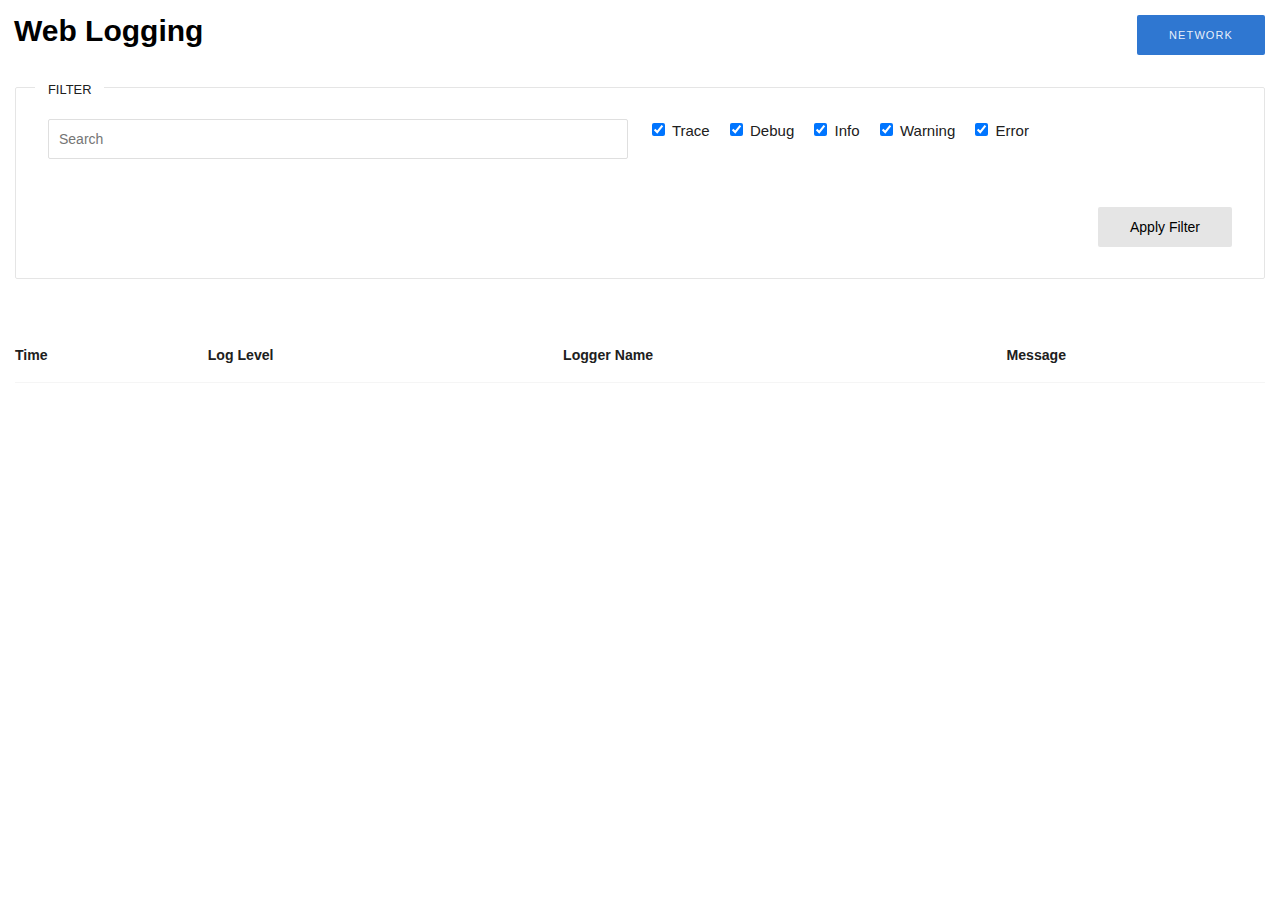
<file: web-logging/target/classes/public/index.html>
<!DOCTYPE html>
<html>
	<head>
		<title>Web Logging</title>

		<meta charset="utf-8" />
		<meta name="viewport" content="width=device-width, initial-scale=1" />

		<link rel="stylesheet" type="text/css" href="css/kube.min.css" />
		<link rel="stylesheet" type="text/css" href="css/style.css" />
		<link rel="stylesheet" type="text/css" href="vendor/vis.min.css" />

	</head>
	<body onload="start()">
		<row>
			<column cols="4">
				<h1>Web Logging</h1>
			</column>
			<column cols="8" class="text-right">
				<button type="primary" upper id="logging-button" onclick="showLogging()" class="hide">Logging</button>
				<button type="primary" upper id="network-button" onclick="showNetwork()">Network</button>
			</column>
		</row>
		<row id="filters">
			<column cols="12">
				<fieldset>
					<legend>Filter</legend>
					<form class="forms">
						<row>
							<column cols="6">
								<input id="search-text" type="text" name="search" placeholder="Search">
							</column>
							<column cols="6">
								<section class="checkbox-list">
									<label><input id="trace-level" type="checkbox" checked> Trace</label>
									<label><input id="debug-level" type="checkbox" checked> Debug</label>
									<label><input id="info-level" type="checkbox" checked> Info</label>
									<label><input id="warning-level" type="checkbox" checked> Warning</label>
									<label><input id="error-level" type="checkbox" checked> Error</label>
								</section>
							</column>
						</row>
						<row>
							<column cols="12">
								<section class="checkbox-list" id="loggers">
								</section>
							</column>
						</row>
					</form>
					<button class="right" onclick="applyFilter()">Apply Filter</button>
				</fieldset>
			</column>
		</row>
		<row id="log-table">
			<column cols="12">
				<table>
					<thead>
						<tr>
							<th>Time</th>
							<th>Log Level</th>
							<th>Logger Name</th>
							<th>Message</th>
						</tr>
					</thead>
					<tbody id="log-table-body">
						<tr>
							<td></td>
							<td></td>
							<td></td>
							<td></td>
						</tr>
					</tbody>
				</table>
			</column>
		</row>
		<row id="network" class="hide">
			<column cols="12">
				<div id="network-graph"></div>
			</column>
		</row>
		<script type="text/javascript" src="vendor/vis.min.js"></script>
		<script type="text/javascript" src="js/controller.js"></script>
	</body>
</html>
</file>
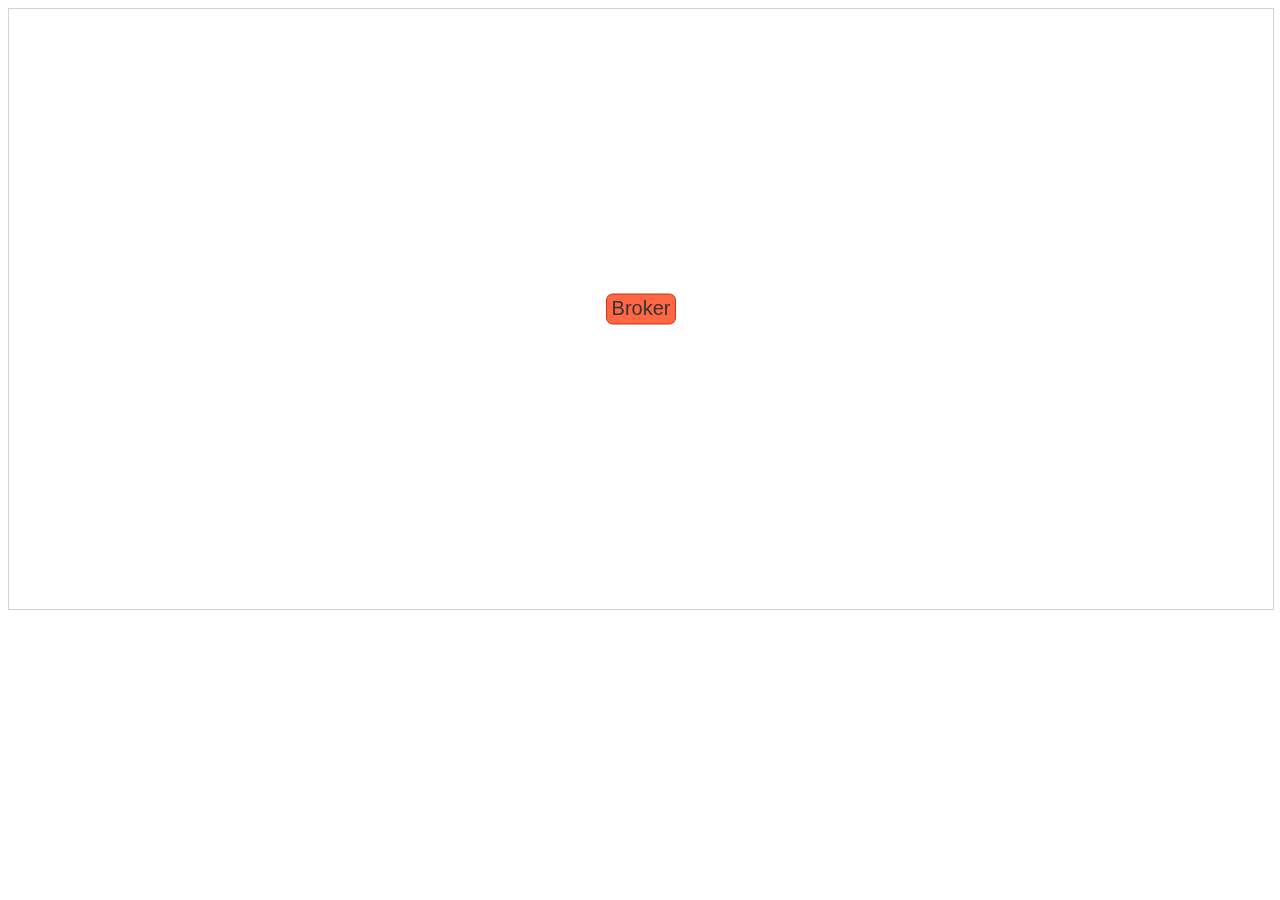
<file: web-logging/target/classes/public/test.html>
<!DOCTYPE html>
<html>
<head>
	<title>Web Logging</title>

	<meta charset="utf-8" />
	<meta name="viewport" content="width=device-width, initial-scale=1" />
	<link rel="stylesheet" type="text/css" href="vendor/vis.min.css" />
	<style>
	#network-graph {
		width: 100%;
		height: 600px;
		border: 1px solid lightgray;
	}
	</style>
</head>
<body>

	<div id="network-graph"></div>

	<script type="text/javascript" src="vendor/vis.min.js"></script>
	<script>
	nodes = new vis.DataSet();
	edges = new vis.DataSet();

	var container = document.getElementById("network-graph");
	nodes.add({id: "broker", label: "Broker", color: "#FFCC44", shape: "box", font:{size:20}});


	function highlightNode(id, highlightColor, time) {
		nodes.update({id: id, color: highlightColor});

			function resetHightlight() {
				nodes.update({id: id, color: DEFAULT_COLOR});
			}

			setTimeout(resetHightlight, time);
	}

	var DEFAULT_COLOR = '#66AAFF';
	var ACTIVE_COLOR = '#DDDD22';
	var SUCCESS_COLOR = '#22DD22';
	var ERROR_COLOR = '#FF6644';

	highlightNode("broker", ERROR_COLOR, 2000);

	var data = {
		nodes: nodes,
		edges: edges
	};
	var options = {
		autoResize: true,
		height: '100%',
		width: '100%',
		interaction:{
			dragNodes:false,
			dragView: true,
			hover: false,
		},
		physics: {
			enabled: true
		}
	}
	network = new vis.Network(container, data, options);


	</script>
</body>
</html>
</file>
<file: web-logging/target/classes/public/css/style.css>
body {
	margin: 1em;
}

.content {
    padding: 1em;
}

.TRACE {
	background-color: #fff;
}

.DEBUG {
	background-color: #fff;
}

.INFO {
	background-color: #fff;
}

.WARN {
	background-color: #ffd849;
}

.ERROR {
	background-color: #ff634f;
}

#network-graph {
            width: 100%;
            height: 600px;
            border: 1px solid lightgray;
        }
</file>
<file: web-logging/target/classes/public/css/kube.min.css>
html{box-sizing: border-box;}*,*:before,*:after{box-sizing: inherit;}img{box-sizing: content-box;}*{margin: 0;padding: 0;border: 0;outline: 0;font-size: 100%;vertical-align: baseline;background: transparent;}a:active,a:hover{outline: 0;}audio:not([controls]){display: none;height: 0;}blockquote,q{quotes: none;}blockquote p:before,blockquote p:after,q:before,q:after{content: '';content: none;}table{border-collapse: collapse;border-spacing: 0;}caption,th,td{text-align: left;vertical-align: top;}thead th,thead td{font-weight: bold;vertical-align: bottom;}a img,th img,td img{vertical-align: top;}button,input,select,textarea{margin: 0;}textarea{overflow: auto;vertical-align: top;resize: vertical;}button{width: auto;overflow: visible;}input[type="reset"],input[type="submit"],input[type="file"],input[type="radio"],input[type="checkbox"],select,button{cursor: pointer;}button:active,button:focus{outline: none;}input::-moz-focus-inner,button::-moz-focus-inner{border: 0;padding: 0;}input[type="radio"],input[type="checkbox"]{font-size: 110%;position: relative;margin-right: 3px;padding: 0;}input[type="search"]{-webkit-appearance: textfield;}input[type="search"]::-webkit-search-decoration,input[type="search"]::-webkit-search-cancel-button{-webkit-appearance: none;}hr{display: block;box-sizing: content-box;height: 1px;border: 0;border-top: 1px solid rgba(0, 0, 0, 0.1);}img,video,audio,embed,object{max-width: 100%;}img,video,embed,object{height: auto;}embed,object{height: 100%;}img{vertical-align: middle;-ms-interpolation-mode: bicubic;}html{font-size: 62.5%;}body{font-family: 'Helvetica Neue', Helvetica, Arial, sans-serif;font-size: 1.5em;line-height: 24px;background: #ffffff;color: #202020;}a{color: #256bc9;}a:hover{-moz-transition: all linear 0.2s;transition: all linear 0.2s;color: #e21e3b;}.title,h1,h2,h3,h4,h5,h6{font-weight: bold;color: #000000;text-rendering: optimizeLegibility;}.title,h1{margin-bottom: 16px;}h2,h3,h4,h5,h6{margin-bottom: 8px;}.title,h1,h2,h3,h4{margin-left: -1px;}.title{font-size: 4.8rem;line-height: 56px;}h1{font-size: 3rem;line-height: 32px;}h2{font-size: 2.4rem;line-height: 32px;}h3{font-size: 2rem;line-height: 24px;}h4{font-size: 1.8rem;line-height: 24px;}h5{font-size: 1.6rem;line-height: 24px;}h6{font-size: 1.5rem;line-height: 24px;text-transform: uppercase;}p + h1,ul + h1,ol + h1,dl + h1,blockquote + h1,hr + h1,pre + h1,table + h1,form + h1,figure + h1,address + h1,p + h2,ul + h2,ol + h2,dl + h2,blockquote + h2,hr + h2,pre + h2,table + h2,form + h2,figure + h2,address + h2,p + h3,ul + h3,ol + h3,dl + h3,blockquote + h3,hr + h3,pre + h3,table + h3,form + h3,figure + h3,address + h3,p + h4,ul + h4,ol + h4,dl + h4,blockquote + h4,hr + h4,pre + h4,table + h4,form + h4,figure + h4,address + h4,p + h5,ul + h5,ol + h5,dl + h5,blockquote + h5,hr + h5,pre + h5,table + h5,form + h5,figure + h5,address + h5,p + h6,ul + h6,ol + h6,dl + h6,blockquote + h6,hr + h6,pre + h6,table + h6,form + h6,figure + h6,address + h6{margin-top: 24px;}ul,ol,ul ul,ol ol,ul ol,ol ul{margin: 0 0 0 24px;}ol ol li{list-style-type: lower-alpha;}ol ol ol li{list-style-type: lower-roman;}p,ul,ol,dl,blockquote,hr,pre,table,fieldset,figure,address,output{margin-bottom: 16px;}.lead{font-size: 120%;line-height: 28px;}blockquote{font-style: italic;font-size: 120%;line-height: 28px;padding-left: 24px;border-left: 1px solid rgba(0, 0, 0, 0.2);}blockquote cite{font-size: 86%;font-weight: normal;line-height: 20px;}address{font-style: normal;}dl dt{font-weight: bold;}dd{margin-left: 24px;}cite{color: rgba(0, 0, 0, 0.5);font-style: italic;}small{font-size: 86%;line-height: 20px;}s,del{text-decoration: line-through;}abbr[title],dfn[title]{border-bottom: 1px dotted #202020;cursor: help;}strong,b{font-weight: bold;}em,i{font-style: italic;}sub,sup{font-size: 74%;line-height: 0;position: relative;margin-left: .2rem;}sup{top: -0.4rem;}sub{bottom: -0.2rem;}figcaption{margin: .3rem 0;font-size: 86%;font-style: italic;}ins,u{text-decoration: underline;}mark{background-color: #ffd61e;color: #202020;text-decoration: none;}time{font-size: 74%;}pre,code,kbd,samp,var,output{font-size: 90%;font-style: normal;font-family: Menlo, Monaco, Consolas, Courier, monospace;}pre{font-size: 90%;line-height: 24px;color: rgba(0, 0, 0, 0.9);overflow: auto;background: rgba(0, 0, 0, 0.03);padding: 24px;word-wrap: normal;}td pre{white-space: pre-wrap;white-space: -moz-pre-wrap;white-space: -pre-wrap;white-space: -o-pre-wrap;word-wrap: break-word;}mark,code,samp,kbd{padding: .2rem .4rem;display: inline-block;line-height: 1;border-radius: 2px;}code{background: rgba(0, 0, 0, 0.07);}pre code{font-size: 100%;border: none;padding: 0;background: none;line-height: 24px;}var{color: rgba(0, 0, 0, 0.5);}samp{background: #46a9fc;color: rgba(255, 255, 255, 0.95);}kbd{background: #202020;color: rgba(255, 255, 255, 0.85);white-space: nowrap;}row{display: -webkit-box;display: -moz-box;display: -ms-flexbox;display: -webkit-flex;display: flex;-webkit-flex-wrap: nowrap;-ms-flex-wrap: nowrap;flex-wrap: nowrap;-webkit-flex-basis: 100%;-ms-flex-basis: 100%;flex-basis: 100%;margin-bottom: 24px;}@media (max-width: 768px) {row { -webkit-flex-direction: column;-ms-flex-direction: column;flex-direction: column;}}row column{margin: 0;padding: 0;margin-right: 24px;}row column:last-child{margin-right: 0;}row[end]{margin-bottom: 0;}row[split] column{margin-right: 0;}row[centered]{-webkit-justify-content: center;-ms-flex-pack: center;justify-content: center;}row[around]{-webkit-justify-content: space-around;-ms-flex-pack: distribute;justify-content: space-around;}row[between]{-webkit-justify-content: space-between;-ms-flex-pack: justify;justify-content: space-between;}column[cols="1"]{width: 8.33333333%;}column[cols="2"]{width: 16.66666667%;}column[cols="3"]{width: 25%;}column[cols="4"]{width: 33.33333333%;}column[cols="5"]{width: 41.66666667%;}column[cols="6"]{width: 50%;}column[cols="7"]{width: 58.33333333%;}column[cols="8"]{width: 66.66666667%;}column[cols="9"]{width: 75%;}column[cols="10"]{width: 83.33333333%;}column[cols="11"]{width: 91.66666667%;}column[cols="12"]{width: 100%;}column[offset="1"]{margin-left: calc(9.53333333%);}column[offset="2"]{margin-left: calc(17.86666667%);}column[offset="3"]{margin-left: calc(26.2%);}column[offset="4"]{margin-left: calc(34.53333333%);}column[offset="5"]{margin-left: calc(42.86666667%);}column[offset="6"]{margin-left: calc(51.2%);}column[offset="7"]{margin-left: calc(59.53333333%);}column[offset="8"]{margin-left: calc(67.86666667%);}column[offset="9"]{margin-left: calc(76.2%);}column[offset="10"]{margin-left: calc(84.53333333%);}column[offset="11"]{margin-left: calc(92.86666667%);}.width-1{width: 8.33333333%;}.width-2{width: 16.66666667%;}.width-3{width: 25%;}.width-4{width: 33.33333333%;}.width-5{width: 41.66666667%;}.width-6{width: 50%;}.width-7{width: 58.33333333%;}.width-8{width: 66.66666667%;}.width-9{width: 75%;}.width-10{width: 83.33333333%;}.width-11{width: 91.66666667%;}.width-12{width: 100%;}@media (max-width: 768px) {row { margin-bottom: 0;}  row [offset]{margin-left: 0;}  row column[cols]{margin-right: 0;width: 100%;margin-bottom: 24px;}  row row column:last-child{margin-bottom: 0;}  .width-1,  .width-2,  .width-3,  .width-4,  .width-5,  .width-6,  .width-7,  .width-8,  .width-9,  .width-10,  .width-11,  .width-12{width: 100%;}}blocks{display: -webkit-box;display: -moz-box;display: -ms-flexbox;display: -webkit-flex;display: flex;-webkit-flex-wrap: wrap;-ms-flex-wrap: wrap;flex-wrap: wrap;margin-left: -2.12765957%;}blocks > div{margin-left: 2.12765957%;margin-bottom: 24px;}blocks[cols="2"] > div{width: 47.87234043%;}blocks[cols="3"] > div{width: 31.17234043%;}blocks[cols="4"] > div{width: 22.87234043%;}blocks[cols="5"] > div{width: 17.87234043%;}blocks[cols="6"] > div{width: 14.47234043%;}@media (max-width: 768px) {blocks { display: block;margin-left: 0;}  blocks[cols="2"] > div,  blocks[cols="3"] > div,  blocks[cols="4"] > div,  blocks[cols="5"] > div,  blocks[cols="6"] > div{width: 100%;margin-left: 0;}}table{max-width: 100%;width: 100%;empty-cells: show;}table caption{text-transform: uppercase;padding: 0;color: #000;font-size: 11px;font-weight: bold;}table th,table td{font-size: 94%;border-bottom: 1px solid rgba(0, 0, 0, 0.04);padding: 16px;padding-bottom: 15px;}table th:first-child,table td:first-child{padding-left: 0;}table th:last-child,table td:last-child{padding-right: 0;}table tfoot th,table tfoot td{color: rgba(0, 0, 0, 0.5);}table.table-bordered{margin-top: -1px;}table.table-bordered td,table.table-bordered th{border: 1px solid rgba(0, 0, 0, 0.03);}table.table-bordered caption{padding-left: 16px;}table.table-bordered td:first-child,table.table-stripped td:first-child,table.table-bordered th:first-child,table.table-stripped th:first-child{padding-left: 16px;}table.table-bordered td:last-child,table.table-stripped td:last-child,table.table-bordered th:last-child,table.table-stripped th:last-child{padding-right: 16px;}table.table-simple td,table.table-simple th,table.table-simple caption{border: none;padding-left: 0;}table.table-simple td,table.table-simple th{padding-bottom: 16px;}table.table-flat td,table.table-flat th,table.table-flat caption{border: none;padding: 0;}table.table-stroked td,table.table-stroked th{border-bottom: 1px solid rgba(0, 0, 0, 0.03);}table.table-stripped tbody tr:nth-child(odd) td{background: #f8f8f8;}@media (max-width: 768px) {table.table-responsive { border: 0;}  table.table-responsive thead{display: none;}  table.table-responsive tr{display: block;border-bottom: 2px solid rgba(0, 0, 0, 0.1);}  table.table-responsive td,  table.table-responsive td:last-child,  table.table-responsive td:first-child{display: block;text-align: right;padding: 10px;}  table.table-responsive.table-flat td{padding: 0;}  table.table-responsive.table-bordered td:last-child,  table.table-responsive td:last-child{border-bottom: 0;}  table.table-responsive td:before{content: attr(data-label);float: left;text-transform: uppercase;font-size: 86%;font-weight: bold;line-height: 2;}}form{margin-bottom: 24px;}select[multiple="multiple"],textarea{width: 100%;}input[type="email"],input[type="number"],input[type="search"],input[type="text"],input[type="tel"],input[type="url"],input[type="password"],textarea,select{font-family: 'Helvetica Neue', Helvetica, Arial, sans-serif;font-size: 1.4rem;padding: 0.9rem 1rem;line-height: 1;height: 40px;outline: none;background: #ffffff;border: 1px solid #dfdfdf;border-radius: 2px;margin-bottom: 0;color: rgba(0, 0, 0, 0.85);}input[type="email"][disabled],input[type="number"][disabled],input[type="search"][disabled],input[type="text"][disabled],input[type="tel"][disabled],input[type="url"][disabled],input[type="password"][disabled],textarea[disabled],select[disabled]{resize: none;opacity: 0.55;cursor: default;}input[type="email"],input[type="number"],input[type="search"],input[type="text"],input[type="tel"],input[type="url"],input[type="password"]{-webkit-appearance: none;}select[multiple],textarea{height: auto;line-height: 1.5;}textarea{font-size: 15px;}textarea:focus,select:focus,input:focus{outline: none;background: #ffffff;border: 1px solid #222222;}fieldset{padding: 31px 32px;margin-bottom: 24px;border: 1px solid rgba(0, 0, 0, 0.1);border-radius: 2px;}fieldset *:last-child{margin-bottom: 0 !important;}legend{font-weight: 500;font-size: 86%;text-transform: uppercase;padding: 0 1em;margin-left: -1em;top: 2px;position: relative;line-height: 0;}.forms section{display: block;}.forms section,.forms p{margin-bottom: 24px;}.forms textarea,.forms select,.forms input[type="email"],.forms input[type="number"],.forms input[type="search"],.forms input[type="text"],.forms input[type="tel"],.forms input[type="url"],.forms input[type="password"]{width: 100%;display: block;}.forms label{font-size: 94%;display: block;}.forms label.checkbox{text-transform: none;font-weight: normal;cursor: pointer;color: inherit;font-size: inherit;}.forms .label-top{padding-top: 24px;}.forms .checkbox-list{display: block;}.forms .checkbox-list label{font-size: inherit;color: inherit;display: inline-block;margin-bottom: 0;margin-right: 16px;text-transform: none;font-weight: normal;}.forms .checkbox-list-vertical .checkbox{margin-bottom: 8px;}.forms .checkbox-list-vertical .checkbox:last-child{margin-bottom: 0;}.forms input.width-1,.forms textarea.width-1,.forms select.width-1{width: 8.33333333%;}.forms input.width-2,.forms textarea.width-2,.forms select.width-2{width: 16.66666667%;}.forms input.width-3,.forms textarea.width-3,.forms select.width-3{width: 25%;}.forms input.width-4,.forms textarea.width-4,.forms select.width-4{width: 33.33333333%;}.forms input.width-5,.forms textarea.width-5,.forms select.width-5{width: 41.66666667%;}.forms input.width-6,.forms textarea.width-6,.forms select.width-6{width: 50%;}.forms input.width-7,.forms textarea.width-7,.forms select.width-7{width: 58.33333333%;}.forms input.width-8,.forms textarea.width-8,.forms select.width-8{width: 66.66666667%;}.forms input.width-9,.forms textarea.width-9,.forms select.width-9{width: 75%;}.forms input.width-10,.forms textarea.width-10,.forms select.width-10{width: 83.33333333%;}.forms input.width-11,.forms textarea.width-11,.forms select.width-11{width: 91.66666667%;}.forms input.width-12,.forms textarea.width-12,.forms select.width-12{width: 100%;}.forms.form-inline textarea,.forms .form-inline textarea,.forms.form-inline select,.forms .form-inline select,.forms.form-inline input[type="email"],.forms .form-inline input[type="email"],.forms.form-inline input[type="number"],.forms .form-inline input[type="number"],.forms.form-inline input[type="search"],.forms .form-inline input[type="search"],.forms.form-inline input[type="text"],.forms .form-inline input[type="text"],.forms.form-inline input[type="tel"],.forms .form-inline input[type="tel"],.forms.form-inline input[type="url"],.forms .form-inline input[type="url"],.forms.form-inline input[type="password"],.forms .form-inline input[type="password"],.forms.form-inline .tools-select,.forms .form-inline .tools-select{width: auto;display: inline-block;}@media (max-width: 768px) {.forms .label-top { padding-top: 0;}  .forms input.width-1,  .forms textarea.width-1,  .forms select.width-1,  .forms input.width-2,  .forms textarea.width-2,  .forms select.width-2,  .forms input.width-3,  .forms textarea.width-3,  .forms select.width-3,  .forms input.width-4,  .forms textarea.width-4,  .forms select.width-4,  .forms input.width-5,  .forms textarea.width-5,  .forms select.width-5,  .forms input.width-6,  .forms textarea.width-6,  .forms select.width-6,  .forms input.width-7,  .forms textarea.width-7,  .forms select.width-7,  .forms input.width-8,  .forms textarea.width-8,  .forms select.width-8,  .forms input.width-9,  .forms textarea.width-9,  .forms select.width-9,  .forms input.width-10,  .forms textarea.width-10,  .forms select.width-10,  .forms input.width-11,  .forms textarea.width-11,  .forms select.width-11,  .forms input.width-12,  .forms textarea.width-12,  .forms select.width-12{width: 100%;}}.desc{text-transform: none;margin-top: 4px;color: rgba(0, 0, 0, 0.5);font-size: 12px;line-height: 20px;font-weight: normal;}ul.desc{margin-bottom: 8px;}span.desc{margin-left: 4px;line-height: 20px;}.error,.success{text-transform: none;font-weight: normal;font-size: 12px;display: inline-block;}span.error,span.success{margin-left: .4rem;}input.input-error,textarea.input-error,select.input-error,.input-error{margin-top: -1px;background: none;background-color: rgba(209, 17, 73, 0.1);border: 1px solid #d11149;}input.input-success,textarea.input-success,select.input-success,.input-success{margin-top: -1px;background: none;background-color: rgba(10, 135, 84, 0.1);border: 1px solid #0a8754;}input.input-big{font-size: 1.8rem;padding: 1.5rem 1.2rem;height: 56px;}select.select-big{font-size: 1.8rem;height: 56px;padding: 6px 10px;}input.input-small{font-size: 1.2rem;padding: 0.7rem 1rem;height: 32px;}select.select-small{font-size: 1.2rem;height: 32px;padding: 6px 10px;}.input-append,.input-prepend{display: -webkit-box;display: -moz-box;display: -ms-flexbox;display: -webkit-flex;display: flex;margin-bottom: 24px;}.input-append input,.input-prepend input{flex: 1;margin-bottom: 0 !important;}.input-append span,.input-prepend span{-webkit-flex-shrink: 0;display: block;font-weight: normal;background-color: #efefef;margin: 0;padding: 0 1rem;color: rgba(0, 0, 0, 0.6);font-size: 86%;line-height: 40px;white-space: nowrap;}.input-append span{position: relative;z-index: 1;border-left: none;border-radius: 0 2px 2px 0;}.input-append input{border-radius: 2px 0 0 2px;}.input-prepend span{border-right: none;border-radius: 2px 0 0 2px;}.input-prepend input{border-radius: 0 2px 2px 0;}.btn-append{display: -webkit-box;display: -moz-box;display: -ms-flexbox;display: -webkit-flex;display: flex;}.btn-append button,.btn-append .btn{flex: 1;}.btn,button{display: inline-block;vertical-align: top;font-family: 'Helvetica Neue', Helvetica, Arial, sans-serif;font-size: 1.4rem;font-weight: normal;white-space: nowrap;padding: 0 32px;height: 40px;line-height: 40px;text-align: center;text-decoration: none;-webkit-appearance: none;outline: none;margin: 0;border: none;border-radius: 2px;box-shadow: none;cursor: pointer;color: #000000;background: #e5e5e5;}.btn:hover,button:hover{background-color: #ededed;color: rgba(0, 0, 0, 0.6);text-decoration: none;}.btn::-moz-focus-inner,button::-moz-focus-inner{border: 0;padding: 0;}.btn[disabled],button[disabled]{cursor: default;box-shadow: none;opacity: 0.4;}.btn[disabled]:hover,button[disabled]:hover{background: #e5e5e5;color: #000000;text-decoration: none;}.btn[outline],button[outline]{padding: 0 31px;background: none;border: 1px solid rgba(0, 0, 0, 0.25);color: rgba(0, 0, 0, 0.6);}.btn[outline]:hover,button[outline]:hover{border-color: #000000;color: #000000;text-decoration: none;}.btn[outline][disabled],button[outline][disabled]{cursor: default;box-shadow: none;opacity: 0.4;}.btn[outline][disabled]:hover,button[outline][disabled]:hover{border: 1px solid rgba(0, 0, 0, 0.25);background: none;color: rgba(0, 0, 0, 0.7);text-decoration: none;}.btn[round],button[round]{border-radius: 50px;}.btn[small],button[small]{font-size: 1.2rem;padding: 0 20px;height: 32px;line-height: 32px;}.btn[small][outline],button[small][outline]{padding: 0 19px;}.btn[big],button[big]{font-size: 1.8rem;padding: 0 48px;height: 56px;line-height: 56px;}.btn[big][outline],button[big][outline]{padding: 0 47px;}.btn[upper],button[upper]{text-transform: uppercase;font-size: 1.1rem;padding: 0 32px;letter-spacing: .1em;}.btn[upper][outline],button[upper][outline]{padding: 0 31px;}.btn[upper][small],button[upper][small]{font-size: 1rem;padding: 0 20px;}.btn[upper][small][outline],button[upper][small][outline]{padding: 0 19px;}.btn[upper][big],button[upper][big]{font-size: 1.4rem;padding: 0 48px;}.btn[upper][big][outline],button[upper][big][outline]{padding: 0 47px;}.btn[type="black"],button[type="black"]{color: rgba(255, 255, 255, 0.9);background: #000000;}.btn[type="black"]:hover,button[type="black"]:hover{color: rgba(255, 255, 255, 0.7);background-color: #333333;}.btn[type="black"][disabled]:hover,button[type="black"][disabled]:hover{color: rgba(255, 255, 255, 0.9);background: #000000;}.btn[type="black"][outline],button[type="black"][outline]{background: none;color: #000000;border-color: #000000;}.btn[type="black"][outline]:hover,button[type="black"][outline]:hover{background: #000000;border-color: #000000;color: rgba(255, 255, 255, 0.9);}.btn[type="black"][outline][disabled]:hover,button[type="black"][outline][disabled]:hover{background: none;border-color: #000000;color: #000000;}.btn[type="primary"],button[type="primary"]{color: rgba(255, 255, 255, 0.9);background: #2f77d1;}.btn[type="primary"]:hover,button[type="primary"]:hover{color: rgba(255, 255, 255, 0.7);background-color: #5992da;}.btn[type="primary"][disabled]:hover,button[type="primary"][disabled]:hover{color: rgba(255, 255, 255, 0.9);background: #2f77d1;}.btn[type="primary"][outline],button[type="primary"][outline]{background: none;color: #2f77d1;border-color: #2f77d1;}.btn[type="primary"][outline]:hover,button[type="primary"][outline]:hover{background: #2f77d1;border-color: #2f77d1;color: rgba(255, 255, 255, 0.9);}.btn[type="primary"][outline][disabled]:hover,button[type="primary"][outline][disabled]:hover{background: none;border-color: #2f77d1;color: #2f77d1;}.btn[type="white"],button[type="white"]{background: #fff;}.btn[type="white"]:hover,button[type="white"]:hover{opacity: 0.85;}.btn[type="white"][outline],button[type="white"][outline]{background: none;color: #fff;border-color: rgba(255, 255, 255, 0.9);}.btn[type="white"][outline]:hover,button[type="white"][outline]:hover{opacity: 1;color: #000;border-color: #ffffff;background: #fff;}.btn-group{display: inline-block;vertical-align: bottom;}.btn-group:after{content: "";display: block;clear: both;}.btn-group .btn,.btn-group button{float: left;margin-left: -1px;}.btn-group .btn:first-child,.btn-group button:first-child{border-radius: 2px 0 0 2px;}.btn-group .btn:last-child,.btn-group button:last-child{border-radius: 0 2px 2px 0;}.label,.badge{font-size: 11px;font-weight: normal;display: inline;line-height: 1;color: #000;text-align: center;text-transform: uppercase;text-decoration: none;border-radius: 2px;padding: 0.2rem 0.7rem;position: relative;}.label a,.badge a{color: #000;text-decoration: none;}.label a:hover,.badge a:hover{-moz-transition: all linear 0.2s;transition: all linear 0.2s;color: rgba(0, 0, 0, 0.6);}.label:empty,.badge:empty{display: none;}.label[bold],.badge[bold]{font-weight: bold;}.label[outline],.badge[outline]{background: none;color: rgba(0, 0, 0, 0.7);border: 1px solid rgba(0, 0, 0, 0.5);padding: 0.1rem 0.6rem;}.label[outline][bold],.badge[outline][bold]{border-width: 2px;padding: 0rem 0.5rem;}.label.label-default,.badge.label-default,.label.badge-default,.badge.badge-default{background: #e4e4e4;color: #000000;}.label.label-default[outline],.badge.label-default[outline],.label.badge-default[outline],.badge.badge-default[outline]{background: none;color: #e4e4e4;border-color: #e4e4e4;}.label.label-default a,.badge.label-default a,.label.badge-default a,.badge.badge-default a{color: #000000;text-decoration: none;}.label.label-default a:hover,.badge.label-default a:hover,.label.badge-default a:hover,.badge.badge-default a:hover{-moz-transition: all linear 0.2s;transition: all linear 0.2s;color: rgba(0, 0, 0, 0.6);}.label.label-primary,.badge.label-primary,.label.badge-primary,.badge.badge-primary{background: #2f77d1;color: #ffffff;}.label.label-primary[outline],.badge.label-primary[outline],.label.badge-primary[outline],.badge.badge-primary[outline]{background: none;color: #2f77d1;border-color: #2f77d1;}.label.label-primary a,.badge.label-primary a,.label.badge-primary a,.badge.badge-primary a{color: #ffffff;text-decoration: none;}.label.label-primary a:hover,.badge.label-primary a:hover,.label.badge-primary a:hover,.badge.badge-primary a:hover{-moz-transition: all linear 0.2s;transition: all linear 0.2s;color: rgba(255, 255, 255, 0.6);}.label.label-error,.badge.label-error,.label.badge-error,.badge.badge-error{background: #d11149;color: #ffffff;}.label.label-error[outline],.badge.label-error[outline],.label.badge-error[outline],.badge.badge-error[outline]{background: none;color: #d11149;border-color: #d11149;}.label.label-error a,.badge.label-error a,.label.badge-error a,.badge.badge-error a{color: #ffffff;text-decoration: none;}.label.label-error a:hover,.badge.label-error a:hover,.label.badge-error a:hover,.badge.badge-error a:hover{-moz-transition: all linear 0.2s;transition: all linear 0.2s;color: rgba(255, 255, 255, 0.6);}.label.label-success,.badge.label-success,.label.badge-success,.badge.badge-success{background: #0a8754;color: #ffffff;}.label.label-success[outline],.badge.label-success[outline],.label.badge-success[outline],.badge.badge-success[outline]{background: none;color: #0a8754;border-color: #0a8754;}.label.label-success a,.badge.label-success a,.label.badge-success a,.badge.badge-success a{color: #ffffff;text-decoration: none;}.label.label-success a:hover,.badge.label-success a:hover,.label.badge-success a:hover,.badge.badge-success a:hover{-moz-transition: all linear 0.2s;transition: all linear 0.2s;color: rgba(255, 255, 255, 0.6);}.label.label-warning,.badge.label-warning,.label.badge-warning,.badge.badge-warning{background: #f4d31e;color: #000000;}.label.label-warning[outline],.badge.label-warning[outline],.label.badge-warning[outline],.badge.badge-warning[outline]{background: none;color: #f4d31e;border-color: #f4d31e;}.label.label-warning a,.badge.label-warning a,.label.badge-warning a,.badge.badge-warning a{color: #000000;text-decoration: none;}.label.label-warning a:hover,.badge.label-warning a:hover,.label.badge-warning a:hover,.badge.badge-warning a:hover{-moz-transition: all linear 0.2s;transition: all linear 0.2s;color: rgba(0, 0, 0, 0.6);}.label.label-black,.badge.label-black,.label.badge-black,.badge.badge-black{background: #000000;color: #ffffff;}.label.label-black[outline],.badge.label-black[outline],.label.badge-black[outline],.badge.badge-black[outline]{background: none;color: #000000;border-color: #000000;}.label.label-black a,.badge.label-black a,.label.badge-black a,.badge.badge-black a{color: #ffffff;text-decoration: none;}.label.label-black a:hover,.badge.label-black a:hover,.label.badge-black a:hover,.badge.badge-black a:hover{-moz-transition: all linear 0.2s;transition: all linear 0.2s;color: rgba(255, 255, 255, 0.6);}.label.label-white,.badge.label-white,.label.badge-white,.badge.badge-white{background: #ffffff;color: #000000;}.label.label-white[outline],.badge.label-white[outline],.label.badge-white[outline],.badge.badge-white[outline]{background: none;color: #ffffff;border-color: #ffffff;}.label.label-white a,.badge.label-white a,.label.badge-white a,.badge.badge-white a{color: #000000;text-decoration: none;}.label.label-white a:hover,.badge.label-white a:hover,.label.badge-white a:hover,.badge.badge-white a:hover{-moz-transition: all linear 0.2s;transition: all linear 0.2s;color: rgba(0, 0, 0, 0.6);}.badge{border-radius: 30px;min-width: 17px;}.title .label,.large .label,h1 .label,h2 .label,h3 .label,h4 .label,h5 .label,h6 .label,.title .badge,.large .badge,h1 .badge,h2 .badge,h3 .badge,h4 .badge,h5 .badge,h6 .badge{vertical-align: middle;}h3 .label,h4 .label,h5 .label,h3 .badge,h4 .badge,h5 .badge{top: -1px;}h6 .label,h6 .badge{top: -2px;}.message{border-radius: 2px;display: none;position: fixed;z-index: 2000;top: 16px;right: 16px;max-width: 360px;line-height: 1.45;font-size: 94%;padding: 24px 36px;color: rgba(0, 0, 0, 0.9);}.message.message-line{top: 0;right: 0;left: 0;width: 100%;padding-right: 200px;max-width: none;border-radius: 0;}.message.message-line footer{position: absolute;top: 0;right: 2rem;}.message ul,.message ol{margin-top: 8px;margin-bottom: 0;}.message footer{margin-top: 8px;}.message a{font-weight: bold;}.message.message-primary,.message.message-error,.message.message-success{color: rgba(255, 255, 255, 0.9);}.message.message-primary a,.message.message-error a,.message.message-success a{color: rgba(255, 255, 255, 0.9);}.message.message-primary a:hover,.message.message-error a:hover,.message.message-success a:hover{color: rgba(255, 255, 255, 0.7);}.message.message-primary{background: #2f77d1;}.message.message-error{background: #d11149;}.message.message-warning{background: #f4d31e;}.message.message-success{background: #0a8754;}.alert{position: relative;padding: 12px 24px;padding-right: 32px;line-height: 24px;font-size: 94%;color: #000000;display: block;font-weight: normal;border-radius: 2px;margin-bottom: 24px;}.alert.alert-primary{color: #2f77d1;background-color: rgba(47, 119, 209, 0.15);}.alert.alert-primary a,.alert.alert-primary h5{color: #2f77d1;}.alert.alert-error{color: #d11149;background-color: rgba(209, 17, 73, 0.15);}.alert.alert-error a,.alert.alert-error h5{color: #d11149;}.alert.alert-warning{color: #bca109;background-color: rgba(244, 211, 30, 0.23);}.alert.alert-warning a,.alert.alert-warning h5{color: #bca109;}.alert.alert-success{color: #0a8754;background-color: rgba(10, 135, 84, 0.13);}.alert.alert-success a,.alert.alert-success h5{color: #0a8754;}.alert a{font-weight: bold;}.alert a:hover{color: #000;}.alert span.close{position: absolute;top: 0;right: 0;padding: .5rem 1rem;opacity: .6;cursor: pointer;}.alert span.close:hover{opacity: 1;}.breadcrumb{margin: 0;list-style: none;margin-bottom: 24px;font-size: 86%;color: rgba(0, 0, 0, 0.5);}.breadcrumb:after{content: "";display: block;clear: both;}.breadcrumb li{float: left;}.breadcrumb a{position: relative;margin-right: 8px;padding-right: 13px;color: #000;text-decoration: none;}.breadcrumb a:hover{-moz-transition: all linear 0.2s;transition: all linear 0.2s;color: rgba(0, 0, 0, 0.6);text-decoration: underline;}.breadcrumb a:before{position: absolute;top: -5px;right: 0;content: " > ";color: rgba(0, 0, 0, 0.4);font-size: 12px;}.breadcrumb.breadcrumb-path a:before{content: " / ";top: -4px;}.breadcrumb span,.breadcrumb a.active:hover{text-decoration: none;cursor: text;color: rgba(0, 0, 0, 0.4);}.pagination{list-style: none;margin: 0;margin-left: 2px;margin-bottom: 24px;font-size: 94%;}.pagination:after{content: "";display: block;clear: both;}.pagination li{float: left;}.pagination a,.pagination span{padding: 4px 8px;line-height: 24px;margin-right: 2px;border-radius: 2px;color: #000;text-decoration: none;}.pagination span,.pagination a.active,.pagination a.active:hover{color: rgba(0, 0, 0, 0.6);background-color: rgba(0, 0, 0, 0.1);cursor: text;}.pagination a:focus,.pagination a:hover{-moz-transition: all linear 0.2s;transition: all linear 0.2s;text-decoration: none;background-color: rgba(0, 0, 0, 0.1);color: rgba(0, 0, 0, 0.6);}.pagination.centered{text-align: center;}.pagination.centered li{float: none;display: inline-block;}.group:after{content: "";display: block;clear: both;}.hide{display: none;}.visible{visibility: visible;}.hidden{visibility: hidden;}.centered{margin: auto;}.highlight{background-color: #f4f4f4;}.big{font-size: 120%;}.small{font-size: 86%;}.smaller{font-size: 74%;}p.small,ul.small,ol.small,dl.small,blockquote.small,hr.small,pre.small,table.small,form.small,fieldset.small,figure.small,address.small{line-height: 20px;}p.smaller,ul.smaller,ol.smaller,dl.smaller,blockquote.smaller,hr.smaller,pre.smaller,table.smaller,form.smaller,fieldset.smaller,figure.smaller,address.smaller{line-height: 16px;}p.big,ul.big,ol.big,dl.big,blockquote.big,hr.big,pre.big,table.big,form.big,fieldset.big,figure.big,address.big{line-height: 28px;}.nowrap,.nowrap td{white-space: nowrap;}.req{font-weight: bold;color: #d11149;font-size: 1.1em;text-transform: none;}.error{color: #d11149;}.success{color: #0a8754;}.text-centered{text-align: center;}.text-right{text-align: right;}.text-left{text-align: left !important;}.start{margin-top: 0 !important;}.last{margin-right: 0 !important;}.end{margin-bottom: 0 !important;}.normal{font-weight: normal !important;}.light{font-weight: 300 !important;}.thin{font-weight: 100 !important;}.bold{font-weight: bold !important;}.italic{font-style: italic !important;}.upper{text-transform: uppercase;}.list-flat{margin-left: 0;list-style: none;}.muted{color: rgba(0, 0, 0, 0.5);}.soft-muted{color: rgba(0, 0, 0, 0.7);}.color-black{color: #000000;}a.color-black:hover{color: rgba(0, 0, 0, 0.6);}.color-white{color: #ffffff;}a.color-white:hover{color: rgba(255, 255, 255, 0.6);}@media (max-width: 768px) {.hide-for-small { display: none;}}@media (min-width: 768px) {.show-for-small { display: none;}  .left{float: none;float: left;}  .right{float: none;float: right;}}@media print {.hide-for-print { display: none !important;}  .show-for-print{display: block !important;}}
</file>
<file: web-logging/target/classes/public/vendor/vis.min.css>
.vis-background,.vis-labelset,.vis-timeline{overflow:hidden}.vis .overlay{position:absolute;top:0;left:0;width:100%;height:100%;z-index:10}.vis-active{box-shadow:0 0 10px #86d5f8}.vis [class*=span]{min-height:0;width:auto}div.vis-configuration{position:relative;display:block;float:left;font-size:12px}div.vis-configuration-wrapper{display:block;width:700px}div.vis-configuration-wrapper::after{clear:both;content:"";display:block}div.vis-configuration.vis-config-option-container{display:block;width:495px;background-color:#fff;border:2px solid #f7f8fa;border-radius:4px;margin-top:20px;left:10px;padding-left:5px}div.vis-configuration.vis-config-button{display:block;width:495px;height:25px;vertical-align:middle;line-height:25px;background-color:#f7f8fa;border:2px solid #ceced0;border-radius:4px;margin-top:20px;left:10px;padding-left:5px;cursor:pointer;margin-bottom:30px}div.vis-configuration.vis-config-button.hover{background-color:#4588e6;border:2px solid #214373;color:#fff}div.vis-configuration.vis-config-item{display:block;float:left;width:495px;height:25px;vertical-align:middle;line-height:25px}div.vis-configuration.vis-config-item.vis-config-s2{left:10px;background-color:#f7f8fa;padding-left:5px;border-radius:3px}div.vis-configuration.vis-config-item.vis-config-s3{left:20px;background-color:#e4e9f0;padding-left:5px;border-radius:3px}div.vis-configuration.vis-config-item.vis-config-s4{left:30px;background-color:#cfd8e6;padding-left:5px;border-radius:3px}div.vis-configuration.vis-config-header{font-size:18px;font-weight:700}div.vis-configuration.vis-config-label{width:120px;height:25px;line-height:25px}div.vis-configuration.vis-config-label.vis-config-s3{width:110px}div.vis-configuration.vis-config-label.vis-config-s4{width:100px}div.vis-configuration.vis-config-colorBlock{top:1px;width:30px;height:19px;border:1px solid #444;border-radius:2px;padding:0;margin:0;cursor:pointer}input.vis-configuration.vis-config-checkbox{left:-5px}input.vis-configuration.vis-config-rangeinput{position:relative;top:-5px;width:60px;padding:1px;margin:0;pointer-events:none}.vis-panel,.vis-timeline{padding:0;box-sizing:border-box}input.vis-configuration.vis-config-range{-webkit-appearance:none;border:0 solid #fff;background-color:rgba(0,0,0,0);width:300px;height:20px}input.vis-configuration.vis-config-range::-webkit-slider-runnable-track{width:300px;height:5px;background:#dedede;background:-moz-linear-gradient(top,#dedede 0,#c8c8c8 99%);background:-webkit-gradient(linear,left top,left bottom,color-stop(0,#dedede),color-stop(99%,#c8c8c8));background:-webkit-linear-gradient(top,#dedede 0,#c8c8c8 99%);background:-o-linear-gradient(top,#dedede 0,#c8c8c8 99%);background:-ms-linear-gradient(top,#dedede 0,#c8c8c8 99%);background:linear-gradient(to bottom,#dedede 0,#c8c8c8 99%);filter:progid:DXImageTransform.Microsoft.gradient( startColorstr='#dedede', endColorstr='#c8c8c8', GradientType=0 );border:1px solid #999;box-shadow:#aaa 0 0 3px 0;border-radius:3px}input.vis-configuration.vis-config-range::-webkit-slider-thumb{-webkit-appearance:none;border:1px solid #14334b;height:17px;width:17px;border-radius:50%;background:#3876c2;background:-moz-linear-gradient(top,#3876c2 0,#385380 100%);background:-webkit-gradient(linear,left top,left bottom,color-stop(0,#3876c2),color-stop(100%,#385380));background:-webkit-linear-gradient(top,#3876c2 0,#385380 100%);background:-o-linear-gradient(top,#3876c2 0,#385380 100%);background:-ms-linear-gradient(top,#3876c2 0,#385380 100%);background:linear-gradient(to bottom,#3876c2 0,#385380 100%);filter:progid:DXImageTransform.Microsoft.gradient( startColorstr='#3876c2', endColorstr='#385380', GradientType=0 );box-shadow:#111927 0 0 1px 0;margin-top:-7px}input.vis-configuration.vis-config-range:focus{outline:0}input.vis-configuration.vis-config-range:focus::-webkit-slider-runnable-track{background:#9d9d9d;background:-moz-linear-gradient(top,#9d9d9d 0,#c8c8c8 99%);background:-webkit-gradient(linear,left top,left bottom,color-stop(0,#9d9d9d),color-stop(99%,#c8c8c8));background:-webkit-linear-gradient(top,#9d9d9d 0,#c8c8c8 99%);background:-o-linear-gradient(top,#9d9d9d 0,#c8c8c8 99%);background:-ms-linear-gradient(top,#9d9d9d 0,#c8c8c8 99%);background:linear-gradient(to bottom,#9d9d9d 0,#c8c8c8 99%);filter:progid:DXImageTransform.Microsoft.gradient( startColorstr='#9d9d9d', endColorstr='#c8c8c8', GradientType=0 )}input.vis-configuration.vis-config-range::-moz-range-track{width:300px;height:10px;background:#dedede;background:-moz-linear-gradient(top,#dedede 0,#c8c8c8 99%);background:-webkit-gradient(linear,left top,left bottom,color-stop(0,#dedede),color-stop(99%,#c8c8c8));background:-webkit-linear-gradient(top,#dedede 0,#c8c8c8 99%);background:-o-linear-gradient(top,#dedede 0,#c8c8c8 99%);background:-ms-linear-gradient(top,#dedede 0,#c8c8c8 99%);background:linear-gradient(to bottom,#dedede 0,#c8c8c8 99%);filter:progid:DXImageTransform.Microsoft.gradient( startColorstr='#dedede', endColorstr='#c8c8c8', GradientType=0 );border:1px solid #999;box-shadow:#aaa 0 0 3px 0;border-radius:3px}input.vis-configuration.vis-config-range::-moz-range-thumb{border:none;height:16px;width:16px;border-radius:50%;background:#385380}input.vis-configuration.vis-config-range:-moz-focusring{outline:#fff solid 1px;outline-offset:-1px}input.vis-configuration.vis-config-range::-ms-track{width:300px;height:5px;background:0 0;border-color:transparent;border-width:6px 0;color:transparent}input.vis-configuration.vis-config-range::-ms-fill-lower{background:#777;border-radius:10px}input.vis-configuration.vis-config-range::-ms-fill-upper{background:#ddd;border-radius:10px}input.vis-configuration.vis-config-range::-ms-thumb{border:none;height:16px;width:16px;border-radius:50%;background:#385380}input.vis-configuration.vis-config-range:focus::-ms-fill-lower{background:#888}input.vis-configuration.vis-config-range:focus::-ms-fill-upper{background:#ccc}.vis-configuration-popup{position:absolute;background:rgba(57,76,89,.85);border:2px solid #f2faff;line-height:30px;height:30px;width:150px;text-align:center;color:#fff;font-size:14px;border-radius:4px;-webkit-transition:opacity .3s ease-in-out;-moz-transition:opacity .3s ease-in-out;transition:opacity .3s ease-in-out}.vis-configuration-popup:after,.vis-configuration-popup:before{left:100%;top:50%;border:solid transparent;content:" ";height:0;width:0;position:absolute;pointer-events:none}.vis-configuration-popup:after{border-color:rgba(136,183,213,0);border-left-color:rgba(57,76,89,.85);border-width:8px;margin-top:-8px}.vis-configuration-popup:before{border-color:rgba(194,225,245,0);border-left-color:#f2faff;border-width:12px;margin-top:-12px}.vis-timeline{position:relative;border:1px solid #bfbfbf;margin:0}.vis-panel{position:absolute;margin:0}.vis-panel.vis-bottom,.vis-panel.vis-center,.vis-panel.vis-left,.vis-panel.vis-right,.vis-panel.vis-top{border:1px #bfbfbf}.vis-panel.vis-center,.vis-panel.vis-left,.vis-panel.vis-right{border-top-style:solid;border-bottom-style:solid;overflow:hidden}.vis-panel.vis-bottom,.vis-panel.vis-center,.vis-panel.vis-top{border-left-style:solid;border-right-style:solid}.vis-panel>.vis-content{position:relative}.vis-panel .vis-shadow{position:absolute;width:100%;height:1px;box-shadow:0 0 10px rgba(0,0,0,.8)}.vis-itemset,.vis-labelset,.vis-labelset .vis-label{position:relative;box-sizing:border-box}.vis-panel .vis-shadow.vis-top{top:-1px;left:0}.vis-panel .vis-shadow.vis-bottom{bottom:-1px;left:0}.vis-labelset .vis-label{left:0;top:0;width:100%;color:#4d4d4d;border-bottom:1px solid #bfbfbf}.vis-labelset .vis-label.draggable{cursor:pointer}.vis-labelset .vis-label:last-child{border-bottom:none}.vis-labelset .vis-label .vis-inner{display:inline-block;padding:5px}.vis-labelset .vis-label .vis-inner.vis-hidden{padding:0}.vis-itemset{padding:0;margin:0}.vis-itemset .vis-background,.vis-itemset .vis-foreground{position:absolute;width:100%;height:100%;overflow:visible}.vis-axis{position:absolute;width:100%;height:0;left:0;z-index:1}.vis-foreground .vis-group{position:relative;box-sizing:border-box;border-bottom:1px solid #bfbfbf}.vis-foreground .vis-group:last-child{border-bottom:none}.vis-overlay{position:absolute;top:0;left:0;width:100%;height:100%;z-index:10}.vis-item{position:absolute;color:#1A1A1A;border-color:#97B0F8;border-width:1px;background-color:#D5DDF6;display:inline-block}.vis-item.vis-point.vis-selected,.vis-item.vis-selected{background-color:#FFF785}.vis-item.vis-selected{border-color:#FFC200;z-index:2}.vis-editable.vis-selected{cursor:move}.vis-item.vis-box{text-align:center;border-style:solid;border-radius:2px}.vis-item.vis-point{background:0 0}.vis-item.vis-dot{position:absolute;padding:0;border-width:4px;border-style:solid;border-radius:4px}.vis-item.vis-range{border-style:solid;border-radius:2px;box-sizing:border-box}.vis-item.vis-background{border:none;background-color:rgba(213,221,246,.4);box-sizing:border-box;padding:0;margin:0}.vis-item .vis-item-overflow{position:relative;width:100%;height:100%;padding:0;margin:0;overflow:hidden}.vis-item.vis-range .vis-item-content{position:relative;display:inline-block}.vis-item.vis-background .vis-item-content{position:absolute;display:inline-block}.vis-item.vis-line{padding:0;position:absolute;width:0;border-left-width:1px;border-left-style:solid}.vis-item .vis-item-content{white-space:nowrap;box-sizing:border-box;padding:5px}.vis-item .vis-delete{background:url(img/timeline/delete.png) center no-repeat;position:absolute;width:24px;height:24px;top:-4px;right:-24px;cursor:pointer}.vis-item.vis-range .vis-drag-left{position:absolute;width:24px;max-width:20%;min-width:2px;height:100%;top:0;left:-4px;cursor:w-resize}.vis-item.vis-range .vis-drag-right{position:absolute;width:24px;max-width:20%;min-width:2px;height:100%;top:0;right:-4px;cursor:e-resize}.vis-range.vis-item.vis-readonly .vis-drag-left,.vis-range.vis-item.vis-readonly .vis-drag-right{cursor:auto}.vis-time-axis{position:relative;overflow:hidden}.vis-time-axis.vis-foreground{top:0;left:0;width:100%}.vis-time-axis.vis-background{position:absolute;top:0;left:0;width:100%;height:100%}.vis-time-axis .vis-text{position:absolute;color:#4d4d4d;padding:3px;overflow:hidden;box-sizing:border-box;white-space:nowrap}.vis-time-axis .vis-text.vis-measure{position:absolute;padding-left:0;padding-right:0;margin-left:0;margin-right:0;visibility:hidden}.vis-time-axis .vis-grid.vis-vertical{position:absolute;border-left:1px solid}.vis-time-axis .vis-grid.vis-minor{border-color:#e5e5e5}.vis-time-axis .vis-grid.vis-major{border-color:#bfbfbf}.vis-current-time{background-color:#FF7F6E;width:2px;z-index:1}.vis-custom-time{background-color:#6E94FF;width:2px;cursor:move;z-index:1}div.vis-network div.vis-close,div.vis-network div.vis-edit-mode div.vis-button,div.vis-network div.vis-manipulation div.vis-button{cursor:pointer;-webkit-user-select:none;-moz-user-select:none;-ms-user-select:none;-webkit-touch-callout:none;-khtml-user-select:none}.vis-panel.vis-background.vis-horizontal .vis-grid.vis-horizontal{position:absolute;width:100%;height:0;border-bottom:1px solid}.vis-panel.vis-background.vis-horizontal .vis-grid.vis-minor{border-color:#e5e5e5}.vis-panel.vis-background.vis-horizontal .vis-grid.vis-major{border-color:#bfbfbf}.vis-data-axis .vis-y-axis.vis-major{width:100%;position:absolute;color:#4d4d4d;white-space:nowrap}.vis-data-axis .vis-y-axis.vis-major.vis-measure{padding:0;margin:0;border:0;visibility:hidden;width:auto}.vis-data-axis .vis-y-axis.vis-minor{position:absolute;width:100%;color:#bebebe;white-space:nowrap}.vis-data-axis .vis-y-axis.vis-minor.vis-measure{padding:0;margin:0;border:0;visibility:hidden;width:auto}.vis-data-axis .vis-y-axis.vis-title{position:absolute;color:#4d4d4d;white-space:nowrap;bottom:20px;text-align:center}.vis-data-axis .vis-y-axis.vis-title.vis-measure{padding:0;margin:0;visibility:hidden;width:auto}.vis-data-axis .vis-y-axis.vis-title.vis-left{bottom:0;-webkit-transform-origin:left top;-moz-transform-origin:left top;-ms-transform-origin:left top;-o-transform-origin:left top;transform-origin:left bottom;-webkit-transform:rotate(-90deg);-moz-transform:rotate(-90deg);-ms-transform:rotate(-90deg);-o-transform:rotate(-90deg);transform:rotate(-90deg)}.vis-data-axis .vis-y-axis.vis-title.vis-right{bottom:0;-webkit-transform-origin:right bottom;-moz-transform-origin:right bottom;-ms-transform-origin:right bottom;-o-transform-origin:right bottom;transform-origin:right bottom;-webkit-transform:rotate(90deg);-moz-transform:rotate(90deg);-ms-transform:rotate(90deg);-o-transform:rotate(90deg);transform:rotate(90deg)}.vis-legend{background-color:rgba(247,252,255,.65);padding:5px;border:1px solid #b3b3b3;box-shadow:2px 2px 10px rgba(154,154,154,.55)}.vis-legend-text{white-space:nowrap;display:inline-block}.vis-graph-group0{fill:#4f81bd;fill-opacity:0;stroke-width:2px;stroke:#4f81bd}.vis-graph-group1{fill:#f79646;fill-opacity:0;stroke-width:2px;stroke:#f79646}.vis-graph-group2{fill:#8c51cf;fill-opacity:0;stroke-width:2px;stroke:#8c51cf}.vis-graph-group3{fill:#75c841;fill-opacity:0;stroke-width:2px;stroke:#75c841}.vis-graph-group4{fill:#ff0100;fill-opacity:0;stroke-width:2px;stroke:#ff0100}.vis-graph-group5{fill:#37d8e6;fill-opacity:0;stroke-width:2px;stroke:#37d8e6}.vis-graph-group6{fill:#042662;fill-opacity:0;stroke-width:2px;stroke:#042662}.vis-graph-group7{fill:#00ff26;fill-opacity:0;stroke-width:2px;stroke:#00ff26}.vis-graph-group8{fill:#f0f;fill-opacity:0;stroke-width:2px;stroke:#f0f}.vis-graph-group9{fill:#8f3938;fill-opacity:0;stroke-width:2px;stroke:#8f3938}.vis-timeline .vis-fill{fill-opacity:.1;stroke:none}.vis-timeline .vis-bar{fill-opacity:.5;stroke-width:1px}.vis-timeline .vis-point{stroke-width:2px;fill-opacity:1}.vis-timeline .vis-legend-background{stroke-width:1px;fill-opacity:.9;fill:#fff;stroke:#c2c2c2}.vis-timeline .vis-outline{stroke-width:1px;fill-opacity:1;fill:#fff;stroke:#e5e5e5}.vis-timeline .vis-icon-fill{fill-opacity:.3;stroke:none}div.vis-network div.vis-manipulation{border-width:0;border-bottom:1px;border-style:solid;border-color:#d6d9d8;background:#fff;background:-moz-linear-gradient(top,#fff 0,#fcfcfc 48%,#fafafa 50%,#fcfcfc 100%);background:-webkit-gradient(linear,left top,left bottom,color-stop(0,#fff),color-stop(48%,#fcfcfc),color-stop(50%,#fafafa),color-stop(100%,#fcfcfc));background:-webkit-linear-gradient(top,#fff 0,#fcfcfc 48%,#fafafa 50%,#fcfcfc 100%);background:-o-linear-gradient(top,#fff 0,#fcfcfc 48%,#fafafa 50%,#fcfcfc 100%);background:-ms-linear-gradient(top,#fff 0,#fcfcfc 48%,#fafafa 50%,#fcfcfc 100%);background:linear-gradient(to bottom,#fff 0,#fcfcfc 48%,#fafafa 50%,#fcfcfc 100%);filter:progid:DXImageTransform.Microsoft.gradient( startColorstr='#ffffff', endColorstr='#fcfcfc', GradientType=0 );padding-top:4px;position:absolute;left:0;top:0;width:100%;height:28px}div.vis-network div.vis-edit-mode{position:absolute;left:0;top:5px;height:30px}div.vis-network div.vis-close{position:absolute;right:0;top:0;width:30px;height:30px;background-position:20px 3px;background-repeat:no-repeat;background-image:url(img/network/cross.png);user-select:none}div.vis-network div.vis-close:hover{opacity:.6}div.vis-network div.vis-edit-mode div.vis-button,div.vis-network div.vis-manipulation div.vis-button{float:left;font-family:verdana;font-size:12px;-moz-border-radius:15px;border-radius:15px;display:inline-block;background-position:0 0;background-repeat:no-repeat;height:24px;margin-left:10px;padding:0 8px;user-select:none}div.vis-network div.vis-manipulation div.vis-button:hover{box-shadow:1px 1px 8px rgba(0,0,0,.2)}div.vis-network div.vis-manipulation div.vis-button:active{box-shadow:1px 1px 8px rgba(0,0,0,.5)}div.vis-network div.vis-manipulation div.vis-button.vis-back{background-image:url(img/network/backIcon.png)}div.vis-network div.vis-manipulation div.vis-button.vis-none:hover{box-shadow:1px 1px 8px transparent;cursor:default}div.vis-network div.vis-manipulation div.vis-button.vis-none:active{box-shadow:1px 1px 8px transparent}div.vis-network div.vis-manipulation div.vis-button.vis-none{padding:0}div.vis-network div.vis-manipulation div.notification{margin:2px;font-weight:700}div.vis-network div.vis-manipulation div.vis-button.vis-add{background-image:url(img/network/addNodeIcon.png)}div.vis-network div.vis-edit-mode div.vis-button.vis-edit,div.vis-network div.vis-manipulation div.vis-button.vis-edit{background-image:url(img/network/editIcon.png)}div.vis-network div.vis-edit-mode div.vis-button.vis-edit.vis-edit-mode{background-color:#fcfcfc;border:1px solid #ccc}div.vis-network div.vis-manipulation div.vis-button.vis-connect{background-image:url(img/network/connectIcon.png)}div.vis-network div.vis-manipulation div.vis-button.vis-delete{background-image:url(img/network/deleteIcon.png)}div.vis-network div.vis-edit-mode div.vis-label,div.vis-network div.vis-manipulation div.vis-label{margin:0 0 0 23px;line-height:25px}div.vis-network div.vis-manipulation div.vis-separator-line{float:left;display:inline-block;width:1px;height:21px;background-color:#bdbdbd;margin:0 7px 0 15px}div.vis-network-tooltip{position:absolute;visibility:hidden;padding:5px;white-space:nowrap;font-family:verdana;font-size:14px;color:#000;background-color:#f5f4ed;-moz-border-radius:3px;-webkit-border-radius:3px;border-radius:3px;border:1px solid #808074;box-shadow:3px 3px 10px rgba(0,0,0,.2);pointer-events:none}div.vis-network div.vis-navigation div.vis-button{width:34px;height:34px;-moz-border-radius:17px;border-radius:17px;position:absolute;display:inline-block;background-position:2px 2px;background-repeat:no-repeat;cursor:pointer;-webkit-touch-callout:none;-webkit-user-select:none;-khtml-user-select:none;-moz-user-select:none;-ms-user-select:none;user-select:none}div.vis-network div.vis-navigation div.vis-button:hover{box-shadow:0 0 3px 3px rgba(56,207,21,.3)}div.vis-network div.vis-navigation div.vis-button:active{box-shadow:0 0 1px 3px rgba(56,207,21,.95)}div.vis-network div.vis-navigation div.vis-button.vis-up{background-image:url(img/network/upArrow.png);bottom:50px;left:55px}div.vis-network div.vis-navigation div.vis-button.vis-down{background-image:url(img/network/downArrow.png);bottom:10px;left:55px}div.vis-network div.vis-navigation div.vis-button.vis-left{background-image:url(img/network/leftArrow.png);bottom:10px;left:15px}div.vis-network div.vis-navigation div.vis-button.vis-right{background-image:url(img/network/rightArrow.png);bottom:10px;left:95px}div.vis-network div.vis-navigation div.vis-button.vis-zoomIn{background-image:url(img/network/plus.png);bottom:10px;right:15px}div.vis-network div.vis-navigation div.vis-button.vis-zoomOut{background-image:url(img/network/minus.png);bottom:10px;right:55px}div.vis-network div.vis-navigation div.vis-button.vis-zoomExtends{background-image:url(img/network/zoomExtends.png);bottom:50px;right:15px}div.vis-color-picker{position:absolute;top:0;left:30px;margin-top:-140px;margin-left:30px;width:310px;height:444px;z-index:1;padding:10px;border-radius:15px;background-color:#fff;display:none;box-shadow:rgba(0,0,0,.5) 0 0 10px 0}div.vis-color-picker div.vis-arrow{position:absolute;top:147px;left:5px}div.vis-color-picker div.vis-arrow::after,div.vis-color-picker div.vis-arrow::before{right:100%;top:50%;border:solid transparent;content:" ";height:0;width:0;position:absolute;pointer-events:none}div.vis-color-picker div.vis-arrow:after{border-color:rgba(255,255,255,0);border-right-color:#fff;border-width:30px;margin-top:-30px}div.vis-color-picker div.vis-color{position:absolute;width:289px;height:289px;cursor:pointer}div.vis-color-picker div.vis-brightness{position:absolute;top:313px}div.vis-color-picker div.vis-opacity{position:absolute;top:350px}div.vis-color-picker div.vis-selector{position:absolute;top:137px;left:137px;width:15px;height:15px;border-radius:15px;border:1px solid #fff;background:#4c4c4c;background:-moz-linear-gradient(top,#4c4c4c 0,#595959 12%,#666 25%,#474747 39%,#2c2c2c 50%,#000 51%,#111 60%,#2b2b2b 76%,#1c1c1c 91%,#131313 100%);background:-webkit-gradient(linear,left top,left bottom,color-stop(0,#4c4c4c),color-stop(12%,#595959),color-stop(25%,#666),color-stop(39%,#474747),color-stop(50%,#2c2c2c),color-stop(51%,#000),color-stop(60%,#111),color-stop(76%,#2b2b2b),color-stop(91%,#1c1c1c),color-stop(100%,#131313));background:-webkit-linear-gradient(top,#4c4c4c 0,#595959 12%,#666 25%,#474747 39%,#2c2c2c 50%,#000 51%,#111 60%,#2b2b2b 76%,#1c1c1c 91%,#131313 100%);background:-o-linear-gradient(top,#4c4c4c 0,#595959 12%,#666 25%,#474747 39%,#2c2c2c 50%,#000 51%,#111 60%,#2b2b2b 76%,#1c1c1c 91%,#131313 100%);background:-ms-linear-gradient(top,#4c4c4c 0,#595959 12%,#666 25%,#474747 39%,#2c2c2c 50%,#000 51%,#111 60%,#2b2b2b 76%,#1c1c1c 91%,#131313 100%);background:linear-gradient(to bottom,#4c4c4c 0,#595959 12%,#666 25%,#474747 39%,#2c2c2c 50%,#000 51%,#111 60%,#2b2b2b 76%,#1c1c1c 91%,#131313 100%);filter:progid:DXImageTransform.Microsoft.gradient( startColorstr='#4c4c4c', endColorstr='#131313', GradientType=0 )}div.vis-color-picker div.vis-initial-color,div.vis-color-picker div.vis-new-color{width:140px;height:20px;top:380px;font-size:10px;color:rgba(0,0,0,.4);line-height:20px;position:absolute;vertical-align:middle}div.vis-color-picker div.vis-new-color{border:1px solid rgba(0,0,0,.1);border-radius:5px;left:159px;text-align:right;padding-right:2px}div.vis-color-picker div.vis-initial-color{border:1px solid rgba(0,0,0,.1);border-radius:5px;left:10px;text-align:left;padding-left:2px}div.vis-color-picker div.vis-label{position:absolute;width:300px;left:10px}div.vis-color-picker div.vis-label.vis-brightness{top:300px}div.vis-color-picker div.vis-label.vis-opacity{top:338px}div.vis-color-picker div.vis-button{position:absolute;width:68px;height:25px;border-radius:10px;vertical-align:middle;text-align:center;line-height:25px;top:410px;border:2px solid #d9d9d9;background-color:#f7f7f7;cursor:pointer}div.vis-color-picker div.vis-button.vis-cancel{left:5px}div.vis-color-picker div.vis-button.vis-load{left:82px}div.vis-color-picker div.vis-button.vis-apply{left:159px}div.vis-color-picker div.vis-button.vis-save{left:236px}div.vis-color-picker input.vis-range{width:290px;height:20px}
</file>
